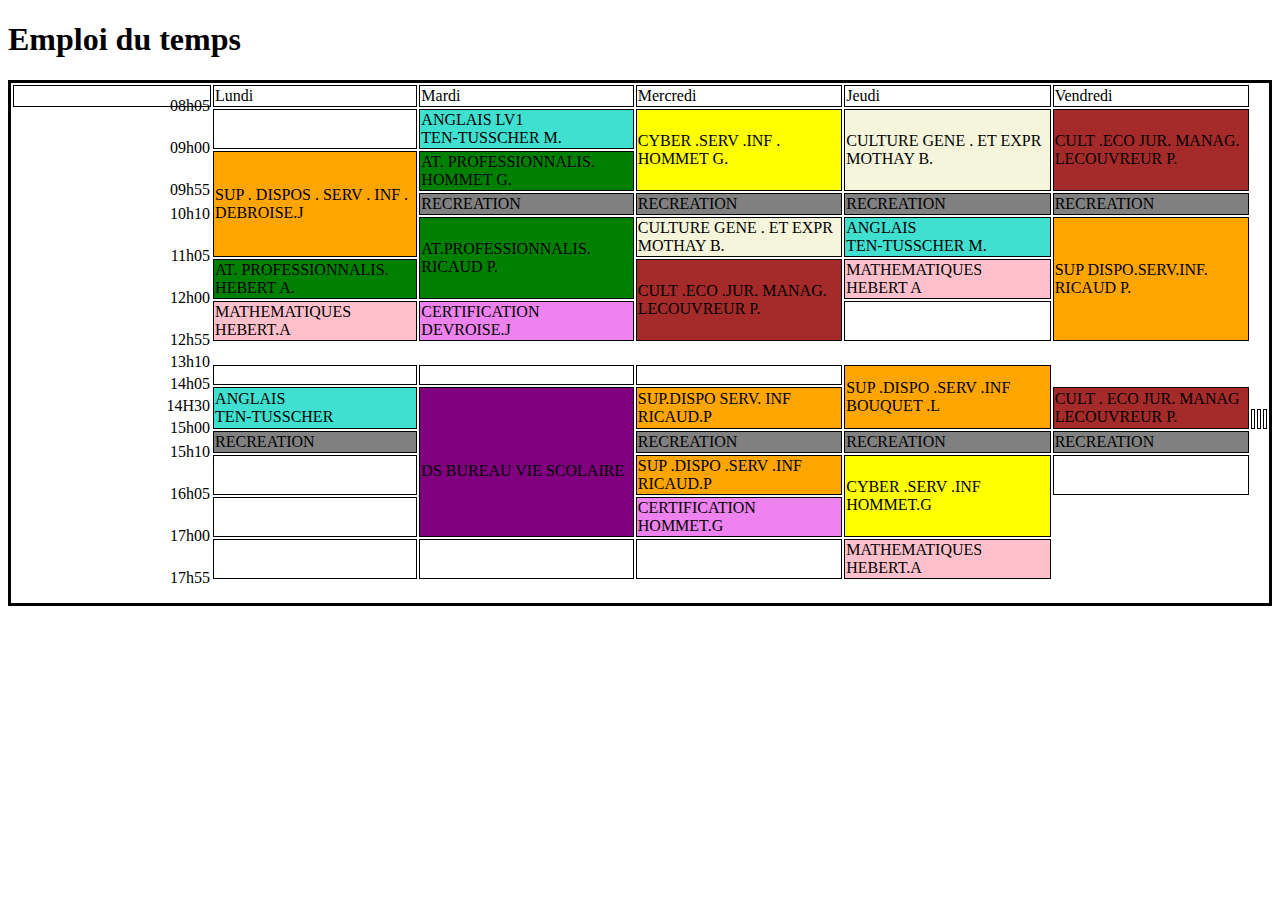
<file: edt.html>
<!DOCTYPE html>
<html lang="fr">
<head>
<meta charset="utf-8"/>
<title> Emploi du temps - SIO1 - 2020-2021 (Semestre 1) </title>
<link rel="stylesheet" href="mon_fichier_css.css"
</head>
<body>
    <h1>Emploi du temps</h1>


<table border ="3" width="100%" border bgcolor="white" bordercolor="black" 
    <tr>
    <th></th>
    <td>Lundi</td>
    <td>Mardi</td>
    <td>Mercredi</td>
    <td>Jeudi</td>
    <td>Vendredi</td>
</tr>

<tr>
    <th class="time min55">08h05</th>
    <td class="white"></td>
    <td class="yellow" bgcolor="turquoise"> ANGLAIS LV1 <br/>TEN-TUSSCHER M.</td>
    <td rowspan="2" bgcolor="yellow"> CYBER .SERV .INF . <br/>HOMMET G.</td>
    <td rowspan="2" bgcolor="beige"> CULTURE GENE . ET EXPR <br/>MOTHAY B.</td>
    <td rowspan="2" bgcolor="brown"> CULT .ECO JUR. MANAG. <br/>LECOUVREUR P.</td>
</tr>
<tr>
    <th class="time min55">09h00</th>
    <td rowspan="3" bgcolor="orange"> SUP . DISPOS . SERV . INF . <br/>DEBROISE.J</td>
    <td bgcolor="green"> AT. PROFESSIONNALIS. <br/> HOMMET G.</td>
</tr>

<tr>
    <th class="time">09h55</th>
    <td bgcolor="grey"> RECREATION</td>
    <td bgcolor="grey"> RECREATION</td>
    <td bgcolor="grey"> RECREATION</td>
    <td bgcolor="grey"> RECREATION</td>
</tr>

<tr>
    <th class="time min55">10h10</th>
    <td rowspan="2" bgcolor="green"> AT.PROFESSIONNALIS. <br/> RICAUD P.</td>
    <td bgcolor="beige"> CULTURE GENE . ET EXPR <br/> MOTHAY B.</td>
    <td bgcolor="turquoise"> ANGLAIS <br/> TEN-TUSSCHER M.</td>
    <td rowspan="3" bgcolor="orange"> SUP DISPO.SERV.INF. <br/> RICAUD P.</td>
</tr>

<tr>
    <th class="time min55">11h05</th>
    <td bgcolor="green"> AT. PROFESSIONNALIS. <br/> HEBERT A.</td>
    <td rowspan="2" bgcolor="brown"> CULT .ECO .JUR. MANAG. <br/> LECOUVREUR P.</td>
    <td bgcolor="pink"> MATHEMATIQUES <br/> HEBERT A</td>
</tr> 

<tr>
    <th class="time min 55">12h00</th>
    <td bgcolor="pink"> MATHEMATIQUES <br/> HEBERT.A </td>
    <td bgcolor="violet"> CERTIFICATION <br/> DEVROISE.J </td>
    <td></td>
</tr>

<tr>
    <th
 <td class="time">12h55</td>
 </tr>

<tr>
    <th class="time">13h10</td>
    <td></td>
    <td></td>
    <td></td>
    <td rowspan="3" bgcolor="orange"> SUP .DISPO .SERV .INF <br/> BOUQUET .L </td>
</tr>



<tr>
    <th class="time">14h05</th>
    <td rowspan="2" bgcolor="turquoise"> ANGLAIS <br/> TEN-TUSSCHER</td>
    <td rowspan="5" bgcolor="purple"> <br/> DS BUREAU VIE SCOLAIRE </td>
    <td rowspan="2" bgcolor="orange"> SUP.DISPO SERV. INF <br/> RICAUD.P</td> 
    <td rowspan="2" bgcolor="brown"> CULT . ECO JUR. MANAG <br/> LECOUVREUR P. </td>
</tr>

<tr>
    <th class="time"> 14H30</th>
    <td></td>
    <td></td>
    <td></td>

</tr>

<tr>
    <th class="time">15h00</th>
    <td bgcolor="grey"> RECREATION</td>
    <td bgcolor="grey"> RECREATION</td>
    <td bgcolor="grey"> RECREATION</td>
    <td bgcolor="grey"> RECREATION</td>
</tr>

<tr>
    <th class="time">15h10</th>
    <td></td>
    <td bgcolor="orange"> SUP .DISPO .SERV .INF <br/> RICAUD.P</td>
    <td rowspan="2" bgcolor="yellow"> CYBER .SERV .INF <br/> HOMMET.G</td>
    <td></td>
</tr>

<tr>
    <th class="time">16h05</th>
    <td></td>
    <td bgcolor="violet"> CERTIFICATION <br/> HOMMET.G </td>
</tr>

<tr>
    <th class="time">17h00</th>
    <td></td>
    <td></td>
    <td></td>
    <td bgcolor="pink"> MATHEMATIQUES <br/> HEBERT.A </td>
</tr>

<tr>
<td class="time">17h55</td>
</tr>

</table>
</file>
<file: mon_fichier_css.css>
.time {
  border: 0px;
  vertical-align: top;
  position: relative;
  top: -13px;
  font-weight: lighter;
  text-align: right;
}  
th {
  width:16%;
}
</file>
